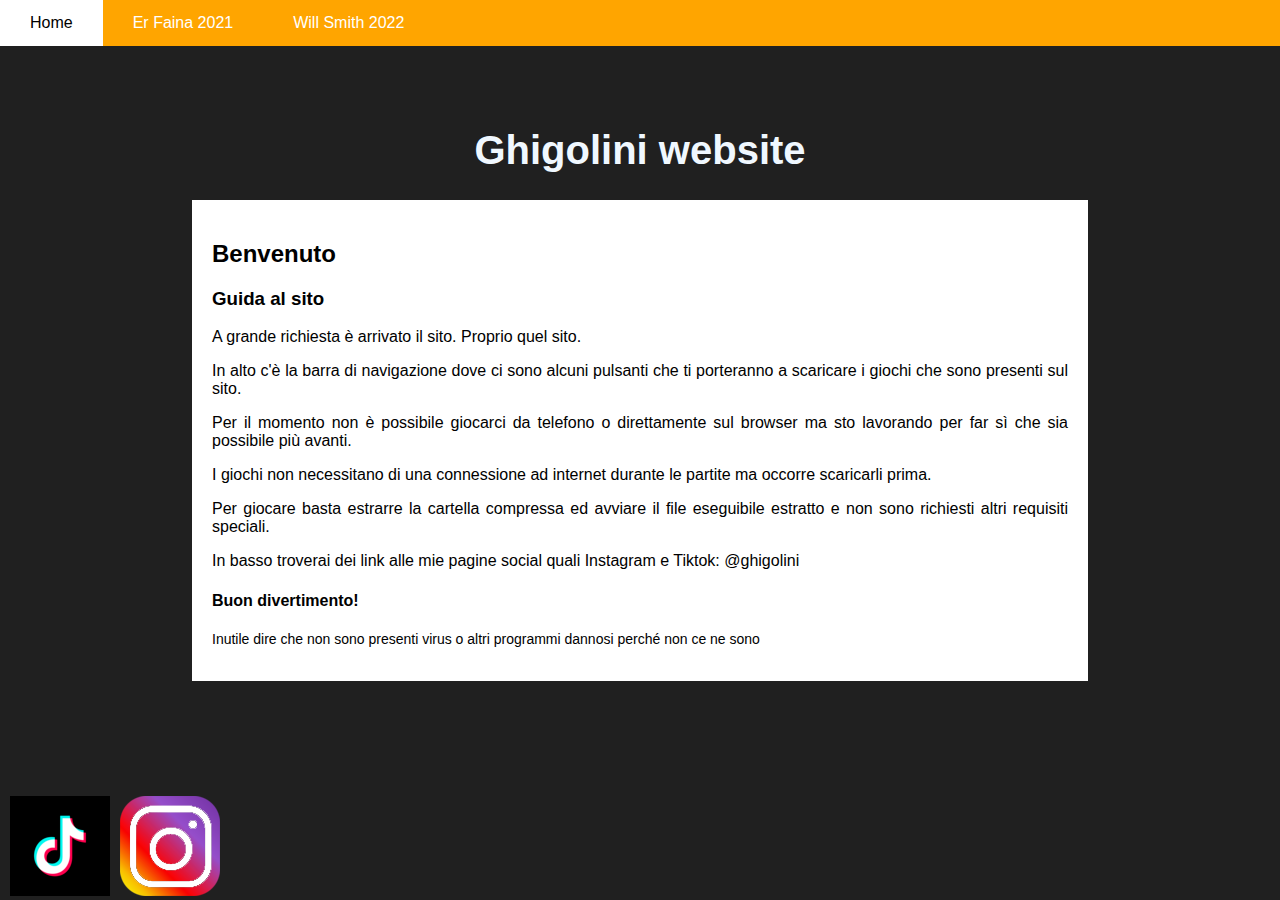
<file: index.html>
<!DOCTYPE html>
<html>
    <head>
        <title>
            Ghigolini website
        </title>
        <link rel="stylesheet" href="style.css">
    </head>
    <body>
        <meta name="viewport" content="width=device-width, initial-scale=1.0">
        <h1>Ghigolini website</h1>

        <div class="menu">
            <ul>
                <li><a class="active" href="index.html">Home</a></li>
                <li><a href="erfaina.html">Er Faina 2021</a></li>
                <li><a href="willsmith.html">Will Smith 2022</a></li>
            </ul>
        </div>

        <div class="middletext">
            <h2>
                Benvenuto
            </h2>
            <h3>
                Guida al sito
            </h3>
            <p>
                A grande richiesta è arrivato il sito. Proprio quel sito.
            </p>
            <p>
                In alto c'è la barra di navigazione dove ci sono alcuni pulsanti che ti porteranno a scaricare i giochi che sono presenti sul sito.
            </p>
            <p>
                Per il momento non è possibile giocarci da telefono o direttamente sul browser ma sto lavorando per far sì che sia possibile più avanti.
            </p>
            <p>
                I giochi non necessitano di una connessione ad internet durante le partite ma occorre scaricarli prima.
            </p>
            <p>
                Per giocare basta estrarre la cartella compressa ed avviare il file eseguibile estratto e non sono richiesti altri requisiti speciali.
            </p>
            <p>In basso troverai dei link alle mie pagine social quali Instagram e Tiktok: @ghigolini</p>
            <h4>
                Buon divertimento!
            </h4>
            <p style="font-size: 14px">
                Inutile dire che non sono presenti virus o altri programmi dannosi perché non ce ne sono
            </p>
        </div>
        
        <div class="contacts">
            <ul>
                <li><a id="tiktok" href="https://www.tiktok.com/@ghigolini"><img src="assets/img/tiktok_logo.png" ></a></li>
                <li><a id="instagram"href="https://www.instagram.com/ghigolini"><img src="assets/img/Instagram_logo.png"></a></li>
            </ul>
        </div>
    </body>
</html>
</file>
<file: style.css>
body{
    background-color: #202020;
    margin: 0;
}

@media only screen and (orientation: portrait) {
    .middletext {
        text-align: justify;
        background-color: white;
        padding: 20px;
        margin-left: 0%; 
        margin-right: 0%;
        font-family: Arial, Helvetica, sans-serif;
    }
    h1{
        position: relative;
        color: aliceblue;
        text-align: center;
        margin-top: 100px;
        font-size: 40px;
        font-family: Arial, Helvetica, sans-serif;
    }
    .contacts ul{
        position: relative;
        list-style-type: none;
        margin-top: 80px;
        bottom: 20px;
    }
    .contacts li a{
        float: left;
        cursor: pointer;
        border: 0;
    }

    #downloadButton{
        position: relative;
        background-color: chartreuse;
        color: black;
        padding: 32px 18px;
        border: none;
        text-align: center;
        font-size: 30px;
        overflow: hidden;
        text-decoration: none;
        transition-duration: 0.2s;
        font-family: Arial, Helvetica, sans-serif;
        top: 70px;
        cursor: pointer;
        left: 50%;
        -ms-transform: translate(-50%, -50%);
        transform: translate(-50%, -50%);
    }
    #downloadButton:hover{
        background-color: green;
        transition-duration: 0.2s;
        color: white;
    }

    #tiktok{
        position: absolute;
        padding-left: 20px;
        left: 0;
    }

    #instagram{
        position: absolute;
        padding-right: 20px;
        right: 0;
    }

    .menu ul{
        position: fixed;
        list-style-type: none;
        top: 0px;
        margin: 0;
        padding: 0;
        background-color: orange;
        width: 100%;

        overflow: hidden;
    }
    
    .menu li a{
        float: left;
        display: block;
        color: white;
        text-align: center;
        padding: 14px 30px;
        text-decoration: none;
        transition-duration: 0.2s;
        font-family: Arial, Helvetica, sans-serif;
    }
    
    .menu li a:hover{
        background-color: white;
        color: black;
        transition-duration: 0.2s;
    }
    
    .active{
        background-color: chocolate;
    }
    
    .active:hover{
        background-color: white;
        color: black;
    }
}

@media only screen and (orientation: landscape) {
    h1{
        position: relative;
        color: aliceblue;
        text-align: center;
        margin-top: 10%;
        font-size: 40px;
        font-family: Arial, Helvetica, sans-serif;
    }
    .middletext {
        text-align: justify;
        background-color: white;
        padding: 20px;
        margin-left: 15%; 
        margin-right: 15%;
        font-family: Arial, Helvetica, sans-serif;
    }
    .contacts ul{
        position: absolute;
        list-style-type: none;
        bottom: 0px;
        margin: 0;
        padding: 0;
        width: 100%;
    }
    
    .contacts li a{
        float: left;
        padding-left: 10px;
        display: block;
        cursor: pointer;
    }

    #downloadButton{
        position: absolute;
        background-color: chartreuse;
        color: black;
        padding: 32px 18px;
        border: none;
        text-align: center;
        font-size: 30px;
        overflow: hidden;
        text-decoration: none;
        transition-duration: 0.2s;
        font-family: Arial, Helvetica, sans-serif;
        bottom: 30%;
        cursor: pointer;
        left: 50%;
        -ms-transform: translate(-50%, -50%);
        transform: translate(-50%, -50%);
    }

    #downloadButton:hover{
        background-color: green;
        transition-duration: 0.2s;
        color: white;
    }

    .menu ul{
        position: fixed;
        list-style-type: none;
        top: 0px;
        margin: 0;
        padding: 0;
        overflow: hidden;
        background-color: orange;
        width: 100%;
    }   
    
    .menu li a{
        float: left;
        display: block;
        color: white;
        text-align: center;
        padding: 14px 30px;
        text-decoration: none;
        transition-duration: 0.2s;
        font-family: Arial, Helvetica, sans-serif;
    }
    
    .menu li a:hover{
        background-color: white;
        color: black;
        transition-duration: 0.2s;
    }
    
    .active{
        background-color: chocolate;
    }
    
    .active:hover{
        background-color: white;
        color: black;
    }
}
</file>
